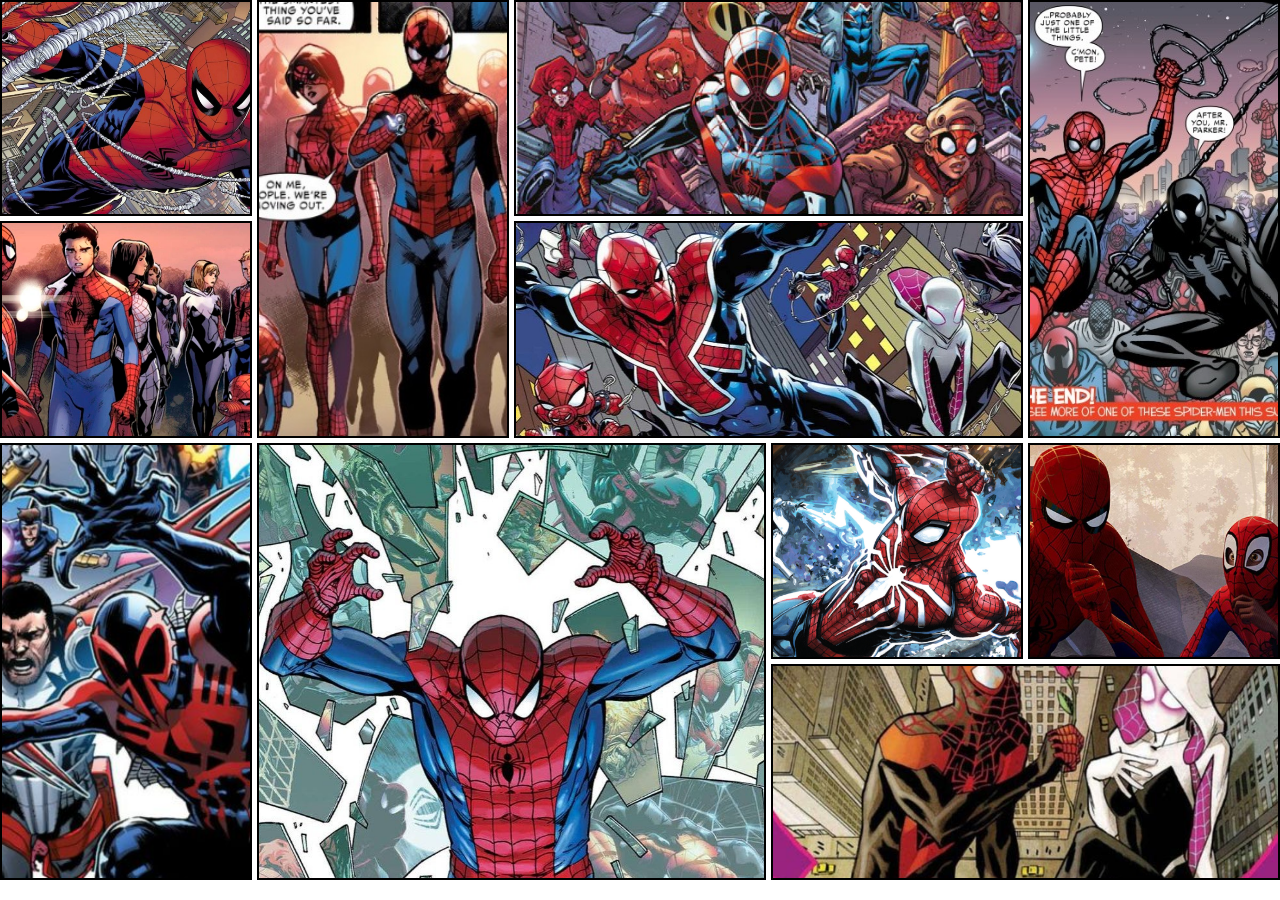
<file: index.html>
<!DOCTYPE html>
<html lang="en">
<head>
    <meta charset="UTF-8">
    <meta http-equiv="X-UA-Compatible" content="IE=edge">
    <meta name="viewport" content="width=device-width, initial-scale=1.0">

    <!-- Css Stylesheet -->
    <link rel="stylesheet" href="style.css">

    <title>Comic CSS</title>
</head>
<body>
    <div class="contenedor">
        <div></div>
        <div></div>
        <div></div>
        <div></div>
        <div></div>
        <div></div>
        <div></div>
        <div></div>
        <div></div>
        <div></div>
        <div></div>
    </div>
</body>
</html>
</file>
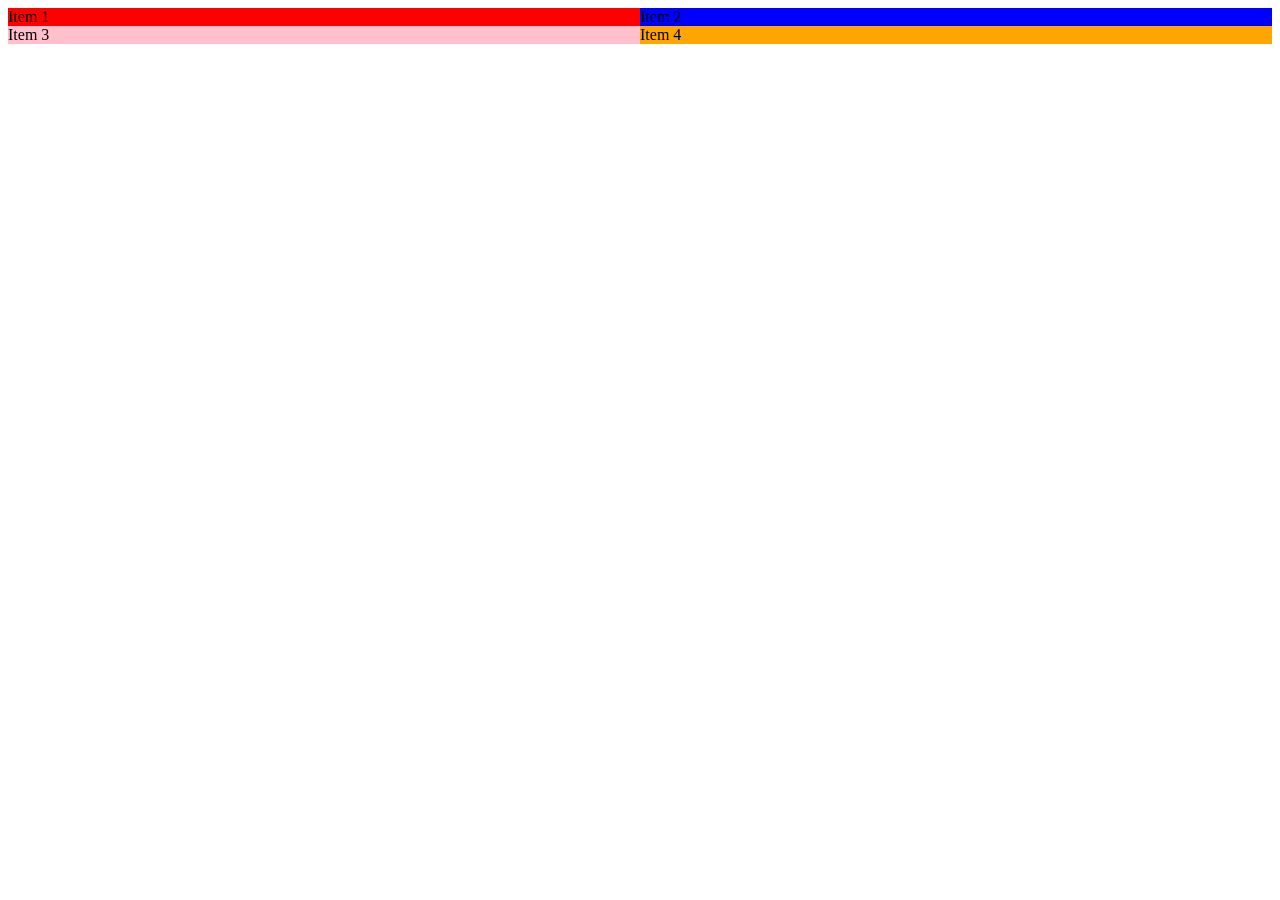
<file: ejemplo.html>
<!DOCTYPE html>
<html lang="en">
<head>
    <meta charset="UTF-8">
    <meta http-equiv="X-UA-Compatible" content="IE=edge">
    <meta name="viewport" content="width=device-width, initial-scale=1.0">
    <title>CSS Grid</title>
</head>
<body>

    <div class="contenedor">
        <div class="a"> Item 1</div>
        <div class="b"> Item 2</div>
        <div class="c"> Item 3</div>
        <div class="d"> Item 4</div>
    </div>

    <style>
        .contenedor{
            display: grid;
            grid-template-columns: repeat(2,1fr);
            grid-template-rows: repeat(2,1fr);
        }
        .a{
            background-color: red;
        }
        .b{
            background-color: blue;
        }
        .c{
            background-color: pink;
        }
        .d{
            background-color: orange;
        }

    </style>
</body>
</html>
</file>
<file: style.css>
body{
    margin: 0;
    padding: 0;
}

.contenedor{
    height: calc(100vh - 20px);
    display: grid;
    grid-gap: 5px;
    grid-template-columns: repeat(5,1fr);
    grid-template-rows: repeat(4,1fr);
}

.contenedor div{
    background-size: cover !important;
    background-repeat: no-repeat !important;
    background-position: center !important;
    border: 2px solid black;
}

.contenedor div:nth-child(1){
    grid-column: 1/2;
    grid-row: 1/2;
    background-image: url('/images/spiderman_1.jpeg');
}
.contenedor div:nth-child(2){
    grid-column: 2/3;
    grid-row: 1/3;
    background-image: url('/images/spiderman_2.jpeg');
}
.contenedor div:nth-child(3){
    grid-column: 1/2;
    grid-row: 2/3;
    background-image: url('/images/spiderman_3.jpeg');
}
.contenedor div:nth-child(4){
    grid-column: 3/5;
    grid-row: 1/2;
    background-image: url('/images/spiderman_4.jpeg');
}
.contenedor div:nth-child(5){
    grid-column: 3/5;
    grid-row: 2/3;
    background-image: url('/images/spiderman_5.jpeg');
}
.contenedor div:nth-child(6){
    grid-column: 5/6;
    grid-row: 1/3;
    background-image: url('/images/spiderman_6.jpeg');
}
.contenedor div:nth-child(7){
    grid-column: 1/2;
    grid-row: 3/5;
    background-image: url('/images/spiderman_7.jpeg');
}
.contenedor div:nth-child(8){
    grid-column: 2/4;
    grid-row: 3/5;
    background-image: url('/images/spiderman_8.jpeg');
}
.contenedor div:nth-child(9){
    grid-column: 4/5;
    grid-row: 3/4;
    background-image: url('/images/spiderman_9.jpeg');
}
.contenedor div:nth-child(10){
    grid-column: 5/6;
    grid-row: 3/4;
    background-image: url('/images/spiderman_10.jpeg');
}
.contenedor div:nth-child(11){
    grid-column: 4/6;
    grid-row: 4/5;
    background-image: url('/images/spiderman_11.jpeg');
}
</file>
